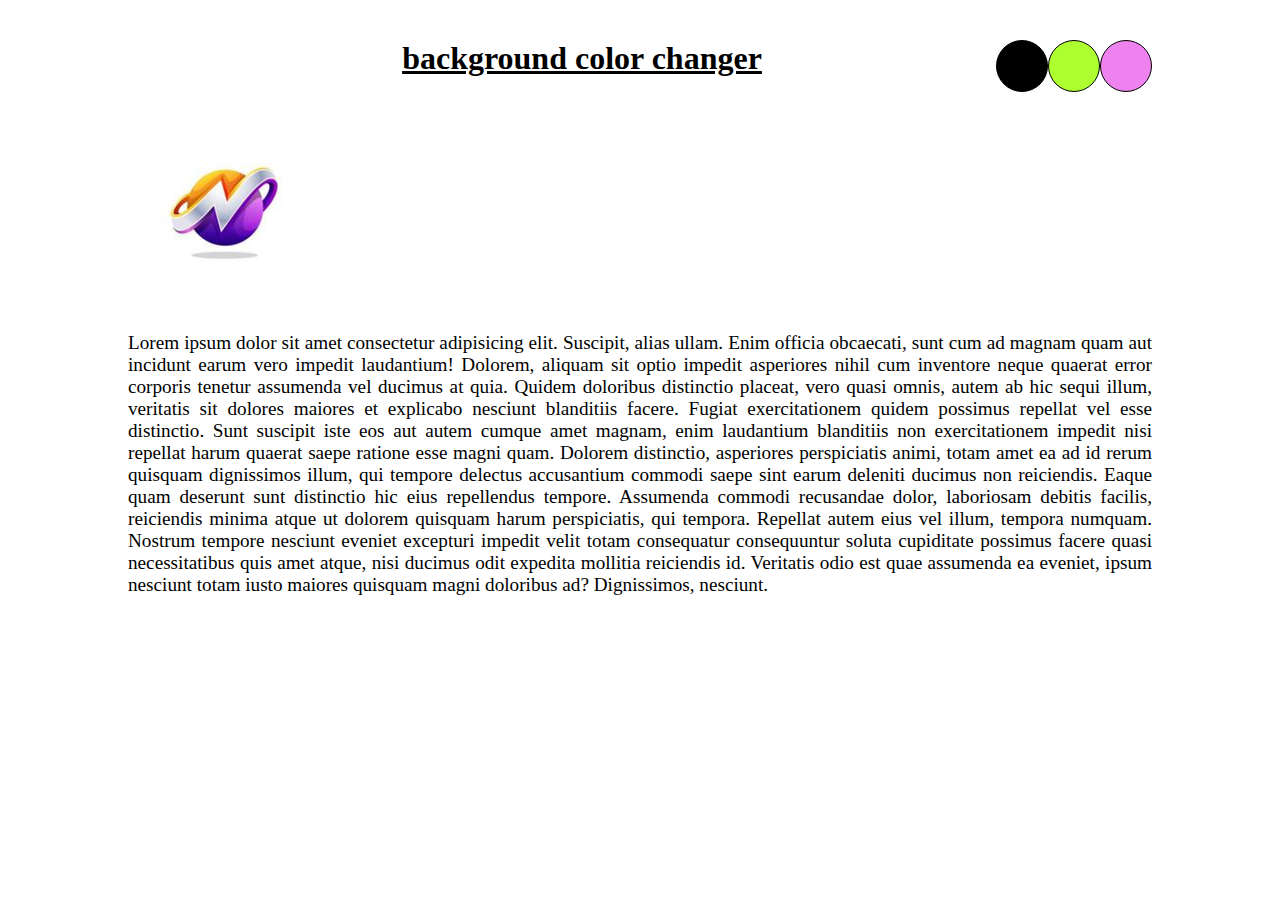
<file: color changer/index.html>
<!DOCTYPE html>
<html lang="en">
  <head>
    <meta charset="UTF-8" />
    <meta http-equiv="X-UA-Compatible" content="IE=edge" />
    <meta name="viewport" content="width=device-width, initial-scale=1.0" />
    <title>Document</title>
    <link rel="stylesheet" href="style.css" />
  </head>
  <body>
    <div id="changer">
      <span id="voilet" class="btn" onclick="changecolor('#7fffd4')"> </span>
      <span id="green" class="btn" onclick="changecolor('#ce9aff')"></span>
      <span id="blue" class="btn" onclick="changecolor('#000000')"></span>
    </div>
    <h1 class="text">background color changer</h1>

    <img src="./images/android-chrome-192x192.png" alt="image" />

    <p class="text">
      Lorem ipsum dolor sit amet consectetur adipisicing elit. Suscipit, alias
      ullam. Enim officia obcaecati, sunt cum ad magnam quam aut incidunt earum
      vero impedit laudantium! Dolorem, aliquam sit optio impedit asperiores
      nihil cum inventore neque quaerat error corporis tenetur assumenda vel
      ducimus at quia. Quidem doloribus distinctio placeat, vero quasi omnis,
      autem ab hic sequi illum, veritatis sit dolores maiores et explicabo
      nesciunt blanditiis facere. Fugiat exercitationem quidem possimus repellat
      vel esse distinctio. Sunt suscipit iste eos aut autem cumque amet magnam,
      enim laudantium blanditiis non exercitationem impedit nisi repellat harum
      quaerat saepe ratione esse magni quam. Dolorem distinctio, asperiores
      perspiciatis animi, totam amet ea ad id rerum quisquam dignissimos illum,
      qui tempore delectus accusantium commodi saepe sint earum deleniti ducimus
      non reiciendis. Eaque quam deserunt sunt distinctio hic eius repellendus
      tempore. Assumenda commodi recusandae dolor, laboriosam debitis facilis,
      reiciendis minima atque ut dolorem quisquam harum perspiciatis, qui
      tempora. Repellat autem eius vel illum, tempora numquam. Nostrum tempore
      nesciunt eveniet excepturi impedit velit totam consequatur consequuntur
      soluta cupiditate possimus facere quasi necessitatibus quis amet atque,
      nisi ducimus odit expedita mollitia reiciendis id. Veritatis odio est quae
      assumenda ea eveniet, ipsum nesciunt totam iusto maiores quisquam magni
      doloribus ad? Dignissimos, nesciunt.
    </p>

    <script>
      function changecolor(color) {
        document.body.style.backgroundColor = color;

        let txt = document.getElementsByClassName("text");

        if (color == "#000000") {
          for (let elm of txt) {
            elm.style.color = "white";
          }
        } else {
          for (let elm of txt) {
            elm.style.color = "black";
          }
        }
      }
    </script>
  </body>
</html>
</file>
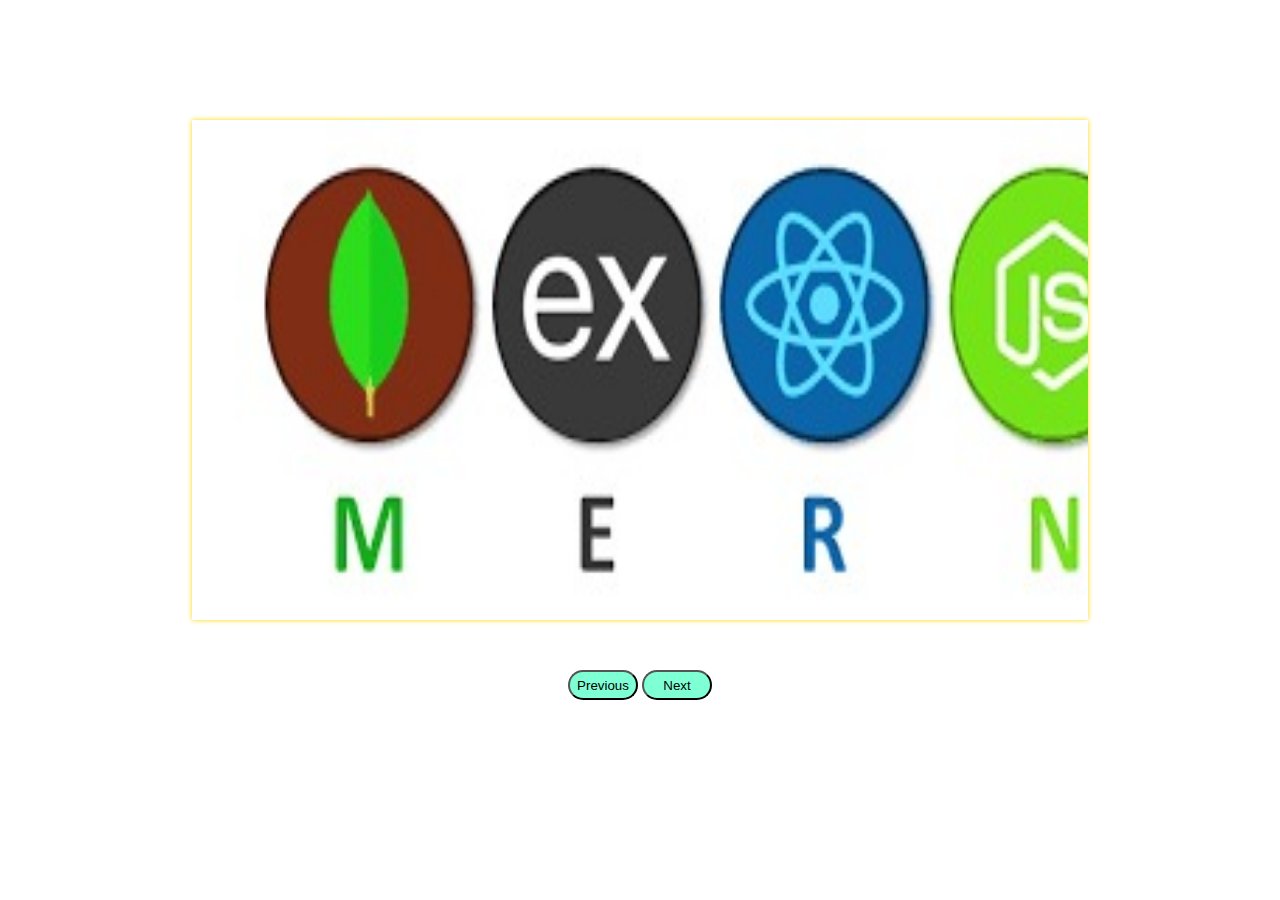
<file: image slider/index.html>
<!DOCTYPE html>
<html lang="en">
  <head>
    <meta charset="UTF-8" />
    <meta http-equiv="X-UA-Compatible" content="IE=edge" />
    <meta name="viewport" content="width=device-width, initial-scale=1.0" />
    <title>image slider</title>
    <link rel="stylesheet" href="style.css" />
    <script src="./index.js" defer></script>
  </head>
  <body>
    <div class="main">
      <img
        src="./images/download (4).jpeg "
        class="slide"
        style="width: 1050px; height: 500px"
        alt="img"
      />
      <img
        src="./images/download (5).jpeg"
        class="slide"
        alt=""
        style="width: 1050px; height: 500px"
      />
      <img
        src="./images/download (6).jpeg"
        class="slide"
        alt=""
        style="width: 1050px; height: 500px"
      />
      <img
        src="./images/download (7).jpeg"
        class="slide"
        alt=""
        style="width: 1050px; height: 500px"
      />
      <img
        src="./images/download (5).jpeg"
        class="slide"
        alt=""
        style="width: 1050px; height: 500px"
      />

      
    </div>
    <div class="nav">
        <button onclick="goBack()">Previous</button>
      <button onclick="goNext()">Next</button>
    </div>
  </body>
</html>
</file>
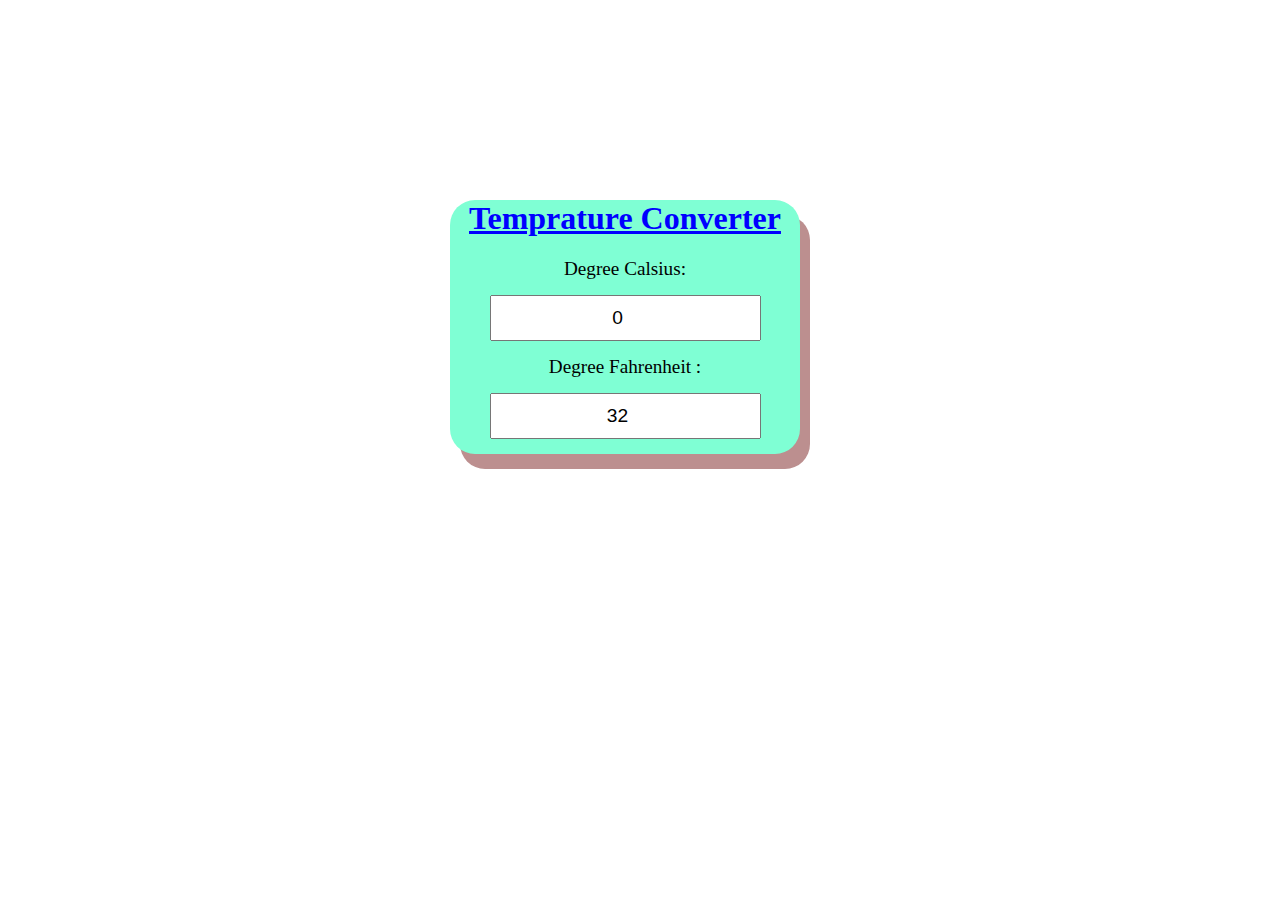
<file: temprature converter/index.html>
<!DOCTYPE html>
<html lang="en">
  <head>
    <meta charset="UTF-8" />
    <meta http-equiv="X-UA-Compatible" content="IE=edge" />
    <meta name="viewport" content="width=device-width, initial-scale=1.0" />
    <title>temprature converter</title>
    <link rel="stylesheet" href="style.css" />
  </head>
  <body>
    <div id="container">
      <h1 style="text-decoration-line: underline">Temprature Converter</h1>

      <label id="lab">Degree Calsius:</label>
      <input type="number" id="cel" value="0" class="inp" />
      <label id="lab">Degree Fahrenheit :</label>
      <input type="number" name="" id="fah" value="32" class="inp" />
      

      <!-- strart javascript coding -->
      <script>
        //    first declare variable


        let Calsius = document.getElementById("cel");
        let Fahrenheit = document.getElementById("fah");

        //  add event listner to each every

        Calsius.addEventListener("input", function () {
          let c = this.value;
          let f = (c * 9) / 5 + 32;

          //   giving condition that decimal upto 4

          if (!Number.isInteger(f)) {
            f = f.toFixed(4);
          }
          Fahrenheit.value = f;
        });

        Fahrenheit.addEventListener("input", function () {
          let f = this.value;
          let c = ((f - 32) * 5) / 9;
          if (!Number.isInteger(c)) {
            c = c.toFixed(4);
          }
          Calsius.value = c;
        });
    
      </script>
    </div>
  </body>
</html>
</file>
<file: color changer/style.css>
body{
    margin: auto 10%;
    padding: auto;
}
h1{
    text-align: center;
    margin: 40px;
    text-decoration: underline;
}

p{
font-size: larger;
 text-align: justify;
}
.btn{
    border: 1px solid black;
    border-radius: 50%;
   float: right;
   cursor: pointer;
    width: 50px;
    height: 50px;
    
}

#voilet{
    background-color:violet;
}
#green{
    background-color: greenyellow;
}
#blue{
    background-color:black;
}
</file>
<file: image slider/style.css>
*{
    margin: 0;
    padding: 0;
    box-sizing: border-box;
}
.main{
width: 70%;
height: 500px;
box-shadow: 0px 0px 5px gold;
margin: auto;
margin-top: 120px;
position: relative;
overflow: hidden;
}
.slide{
    width: 100%;
    height: 100%;
    position: absolute;
    transition: 0.5s;
   
}
.nav{
    text-align: center;
    margin: 40px;
    padding: 10px;
}
button{
   
    background-color: aquamarine;
    width: 70px;
    height: 30px;
    border-radius: 15px;

}
</file>
<file: temprature converter/style.css>
body{
    margin: 0;
    padding: 0;
    /* background-color: bisque; */
  
}
#container{
   background-color:aquamarine;
   margin: 200px 450px ;
   width:350px;
   box-shadow: 10px 15px rosybrown;
   border-radius: 25px;
   text-align: center;
   color:blue;
    
}
#lab{
 font-size: larger;
 color: black;
 font-weight: 1500;
 
}
.inp{
    display: inline;
    margin: 15px;
    padding: 10px;
    text-align: center;
    font-size: larger;
    color: black;
}
input [type=btn]{
    color: blue;
}
</file>
